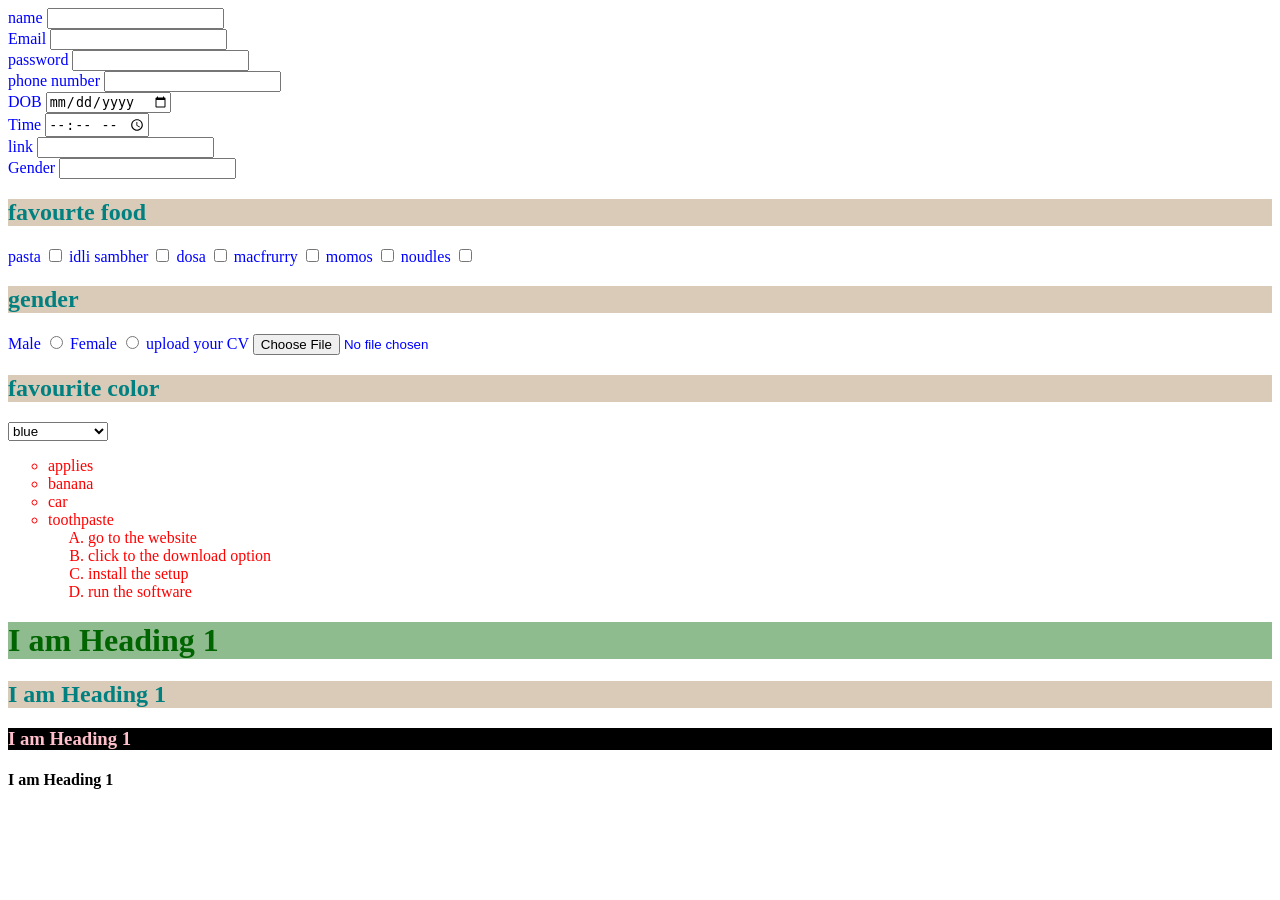
<file: CSS/index.html>
<!doctype html>
<!--showing document type is html -->
<!-- latest version is html5 -->
<html lang="en">
  <!--actual html code starts, language="english"-->
  <!-- html document is divied into two parts: head and body -->
  <head>
    <!-- things we don't want to show to user:cs/javascript file, images google form-->
    <meta charset="UTF-8" />
    <meta name="viewport" content="width=device-width, initial-scale=1.0" />
    <title>first cs file</title>
    <!-- name shows on tab of the website-->

    <link rel="stylesheet" href="styles.css" />
    <!-- for external css file-->

    <style>
      /* used to add CSS */
      h1 {
        color: blue; /* ctrl + space , used to add text color*/
        background-color: yellow; /*used to add text`s background color*/
      }

      h2 {
        color: teal;
        background-color: rgba(202, 181, 154, 0.697);
      }
    </style>
  </head>
  <body>
    <div style="color: blue;">
      <form>
        <label>name</label>
        <input type="text" />
        <br />
        <label>Email</label>
        <input type="Email" />
        <br />
        <label>password</label>
        <input type="password" />
        <br />
        <label>phone number </label>
        <input type="number" />
        <!-- how to restrict the phone number to 10 digits only -->
        <br />
        <label>DOB</label>
        <input type="date" />
        <br />
        <label>Time</label>
        <input type="time" />
        <br />
        <label>link</label>
        <input type="link" />
        <br />
        <label>Gender</label>
        <input type="gender" />
        <br />
        <!-- check box -->
        <h2>favourte food</h2>

        <label>pasta</label>
        <input type="checkbox" />

        <label>idli sambher</label>
        <input type="checkbox" />

        <label>dosa</label>
        <input type="checkbox" />

        <label>macfrurry</label>
        <input type="checkbox" />

        <label>momos</label>
        <input type="checkbox" />

        <label>noudles</label>
        <input type="checkbox" />

        <!-- radio buttens -->
        <h2>gender</h2>
        <label>Male</label>
        <input name="gender" type="radio" />

        <label>Female</label>
        <input name="gender" type="radio" />

        <label>upload your CV </label>
        <input type="file" />

        <br />
        <h2>favourite color</h2>
        <select>
          <option>blue</option>
          <option>pink</option>
          <option>magenta</option>
          <option>sap green</option>
          <option>navi blue</option>
          <option>lemon yellow</option>
          <option>dark green</option>
          <option>olive green</option>
          <option>black</option>
          <option>brown</option>
          <option>orange</option>
          <option>white</option>
        </select>
      </form>
    </div>

    <div style="color:red;">
      <ul type="circle">
        <li>applies</li>
        <li>banana</li>
        <li>car</li>
        <li>toothpaste</li>
        <ol type="A">
          <li>go to the website</li>
          <li>click to the download option</li>
          <li>install the setup</li>
          <li>run the software</li>
        </ol>
      </ul>
    </div>
    <!-- create whatever we want: list,forms,tables -->
    <h1 style="color: darkgreen; background-color: darkseagreen">
      I am Heading 1
    </h1>
    <h2>I am Heading 1</h2>
    <h3 style="color: pink; background-color: black">I am Heading 1</h3>
    <h4>I am Heading 1</h4>
  </body>
</html>
</file>
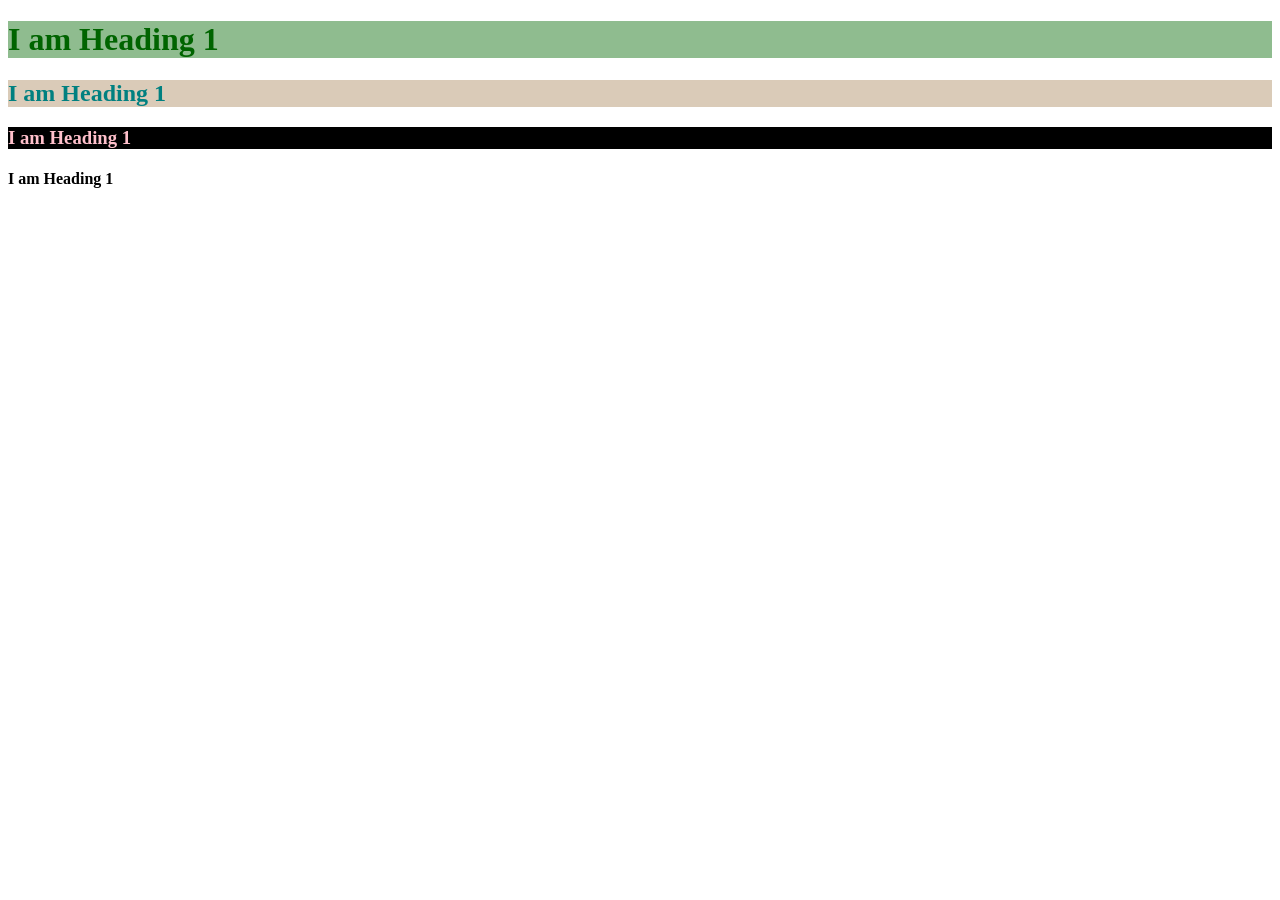
<file: CSS/HTML/CSS/index.html>
<!doctype html>
<!--showing document type is html -->
<!-- latest version is html5 -->
<html lang="en">
  <!--actual html code starts, language="english"-->
  <!-- html document is divied into two parts: head and body -->
  <head>
    <!-- things we don't want to show to user:cs/javascript file, images google form-->
    <meta charset="UTF-8" />
    <meta name="viewport" content="width=device-width, initial-scale=1.0" />
    <title>first cs file</title>
    <!-- name shows on tab of the website-->

    <link rel="stylesheet" href="styles.css" />
    <!-- for external css file-->

    <style>
      /* used to add CSS */
      h1 {
        color: blue; /* ctrl + space , used to add text color*/
        background-color: yellow; /*used to add text`s background color*/
      }

      h2 {
        color: teal;
        background-color: rgba(202, 181, 154, 0.697);
      }
    </style>

  </head>
  <body>
    <!-- create whatever we want: list,forms,tables -->
    <h1 style="color: darkgreen; background-color: darkseagreen">
      I am Heading 1
    </h1>
    <h2>I am Heading 1</h2>
    <h3 style="color: pink; background-color: black">I am Heading 1</h3>
    <h4>I am Heading 1</h4>
  </body>
</html>
</file>
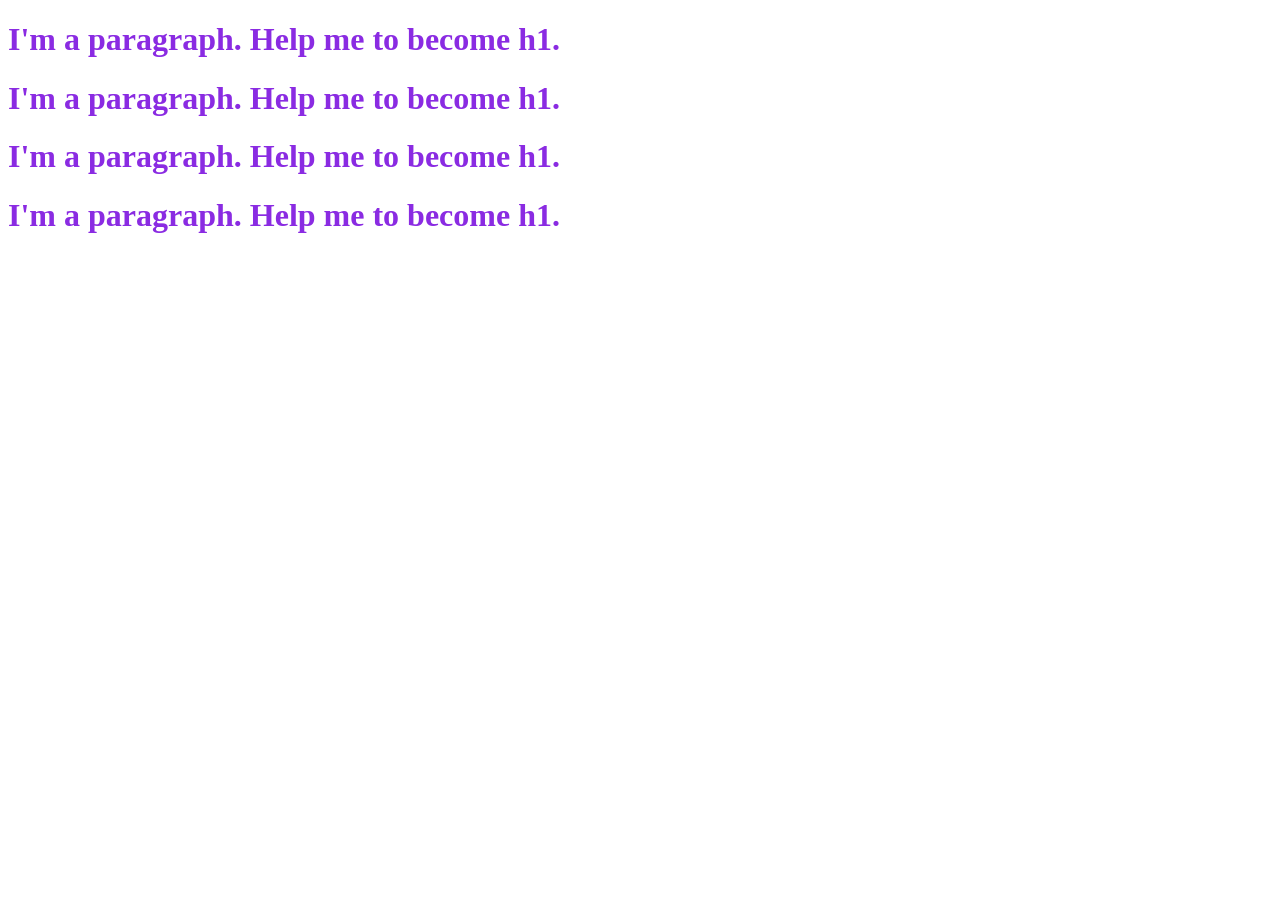
<file: CSS/CSS selectors/q1.html>
<!DOCTYPE html>
<html lang="en">
  <head>
    <meta charset="UTF-8" />
    <meta name="viewport" content="width=device-width, initial-scale=1.0" />
    <title>Document</title>

    <style>
      /* css selector */
      /* element selector */

      h1{
color:blueviolet;
      }
      
    </style>
  </head>

  <body>
    <!-- add css styles to all h1 tags making it blue   -->
    <h1>I'm a paragraph. Help me to become h1.</h1>
    <h1>I'm a paragraph. Help me to become h1.</h1>
    <h1>I'm a paragraph. Help me to become h1.</h1>
    <h1>I'm a paragraph. Help me to become h1.</h1>
  </body>
</html>
</file>
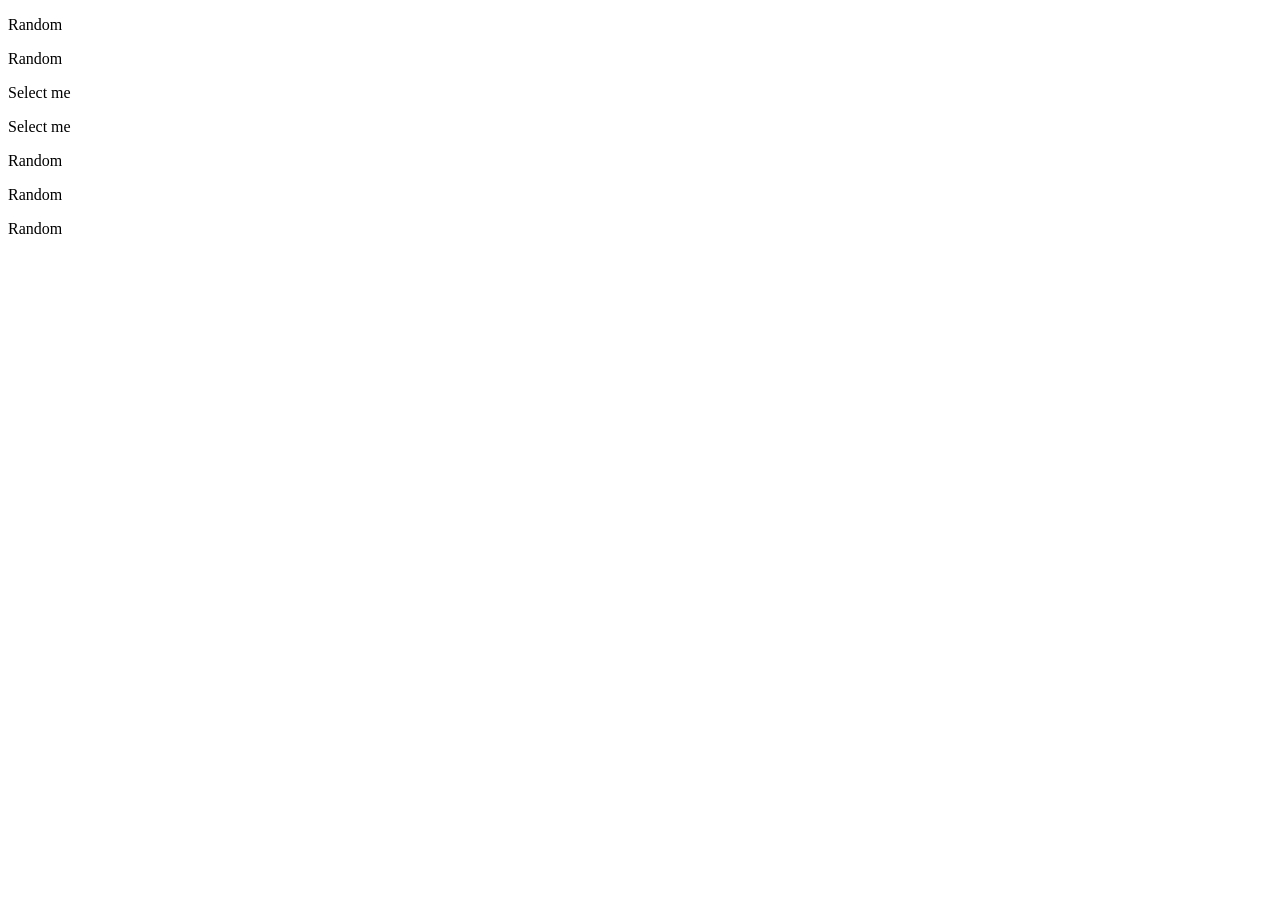
<file: CSS/CSS selectors/q10.html>
<!DOCTYPE html>
<html lang="en">

<head>
    <meta charset="UTF-8" />
    <meta name="viewport" content="width=device-width, initial-scale=1.0" />
    <title>Document</title>
    <style>
      
    </style>
</head>

<body>
    <!-- Select the element with "Select me" and make it blue  -->
    <div class="some-class">
        <div id="the-one">
            <p>Random</p>
            <div>
                <p class="c1 c2">Random</p>
            </div>
            <p class="c1 c2">Select me</p>
            <div class="c1 c2">Select me</div>
        </div>
    </div>
    <div class="some-class">
        <p class="c1">Random</p>
        <p class="c2">Random</p>
        <p class="c1 c2">Random</p>
    </div>
</body>

</html>
</file>
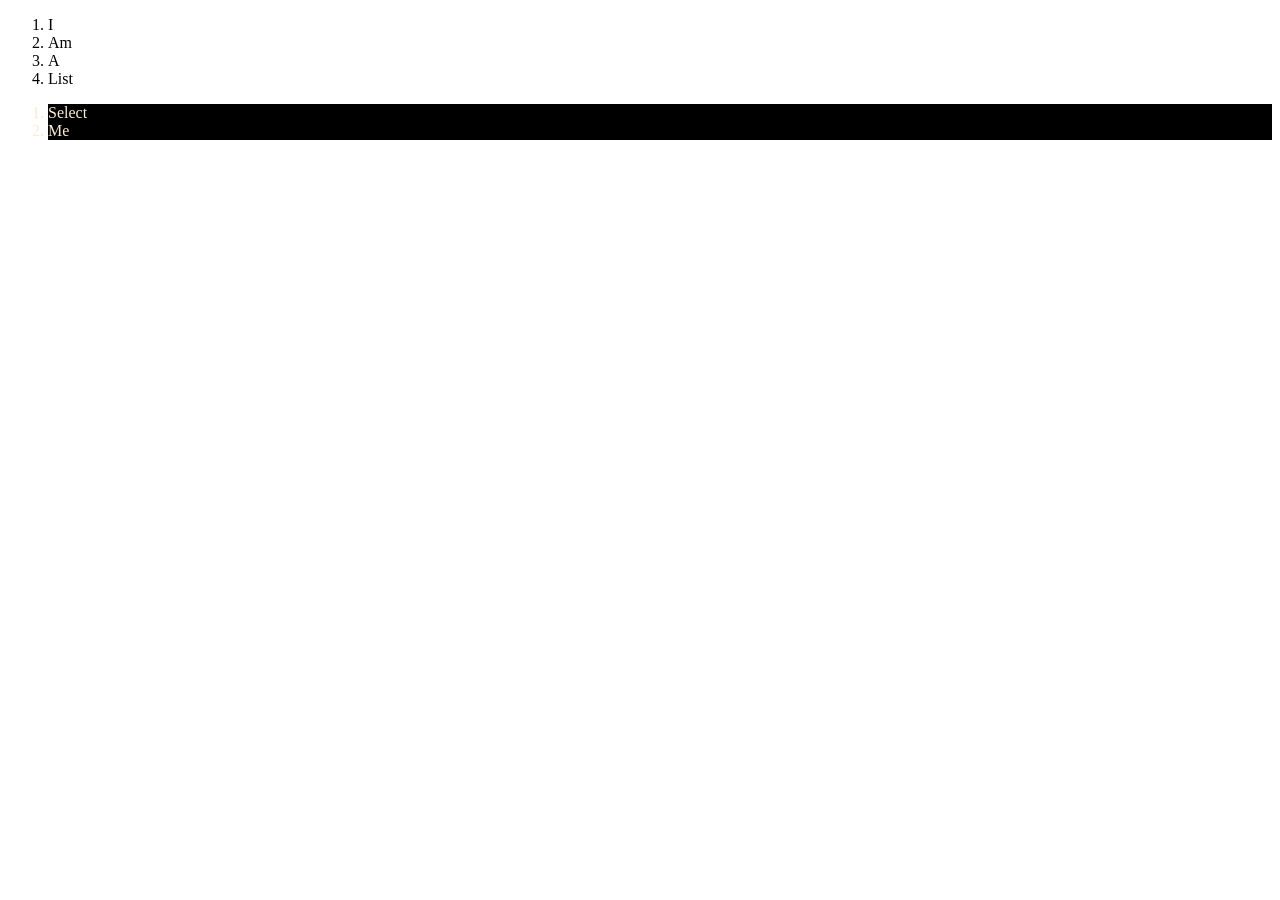
<file: CSS/CSS selectors/q2.html>
<!DOCTYPE html>
<html lang="en">
  <head>
    <meta charset="UTF-8" />
    <meta name="viewport" content="width=device-width, initial-scale=1.0" />
    <title>Document</title>
    <style>
      /* descendent selector */
div li{
 color:antiquewhite;
 background-color:black;
}
     
    </style>
  </head>

  <body>
    <!-- write css selector to select the obvious list items make them blue -->

    <ol>
      <li>I</li>
      <li>Am</li>
      <li>A</li>
      <li>List</li>
    </ol>

    <div>
      <ol>
        <!-- li is descendent of div  -->
        <li>Select</li>
        <li>Me</li>
      </ol>
    </div>


  </body>
</html>
</file>
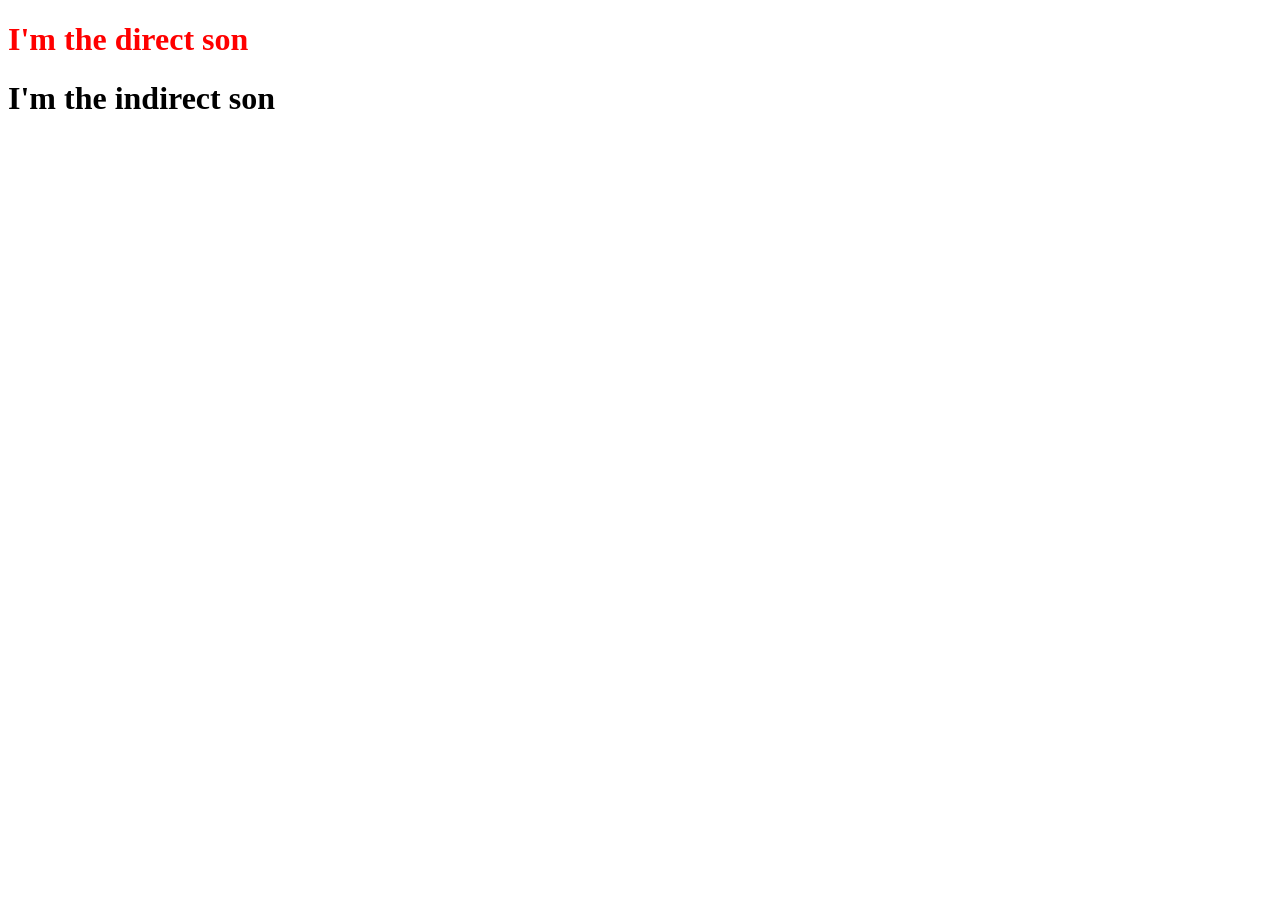
<file: CSS/CSS selectors/q3.html>
<!doctype html>
<html lang="en">
  <head>
    <meta charset="UTF-8" />
    <meta name="viewport" content="width=device-width, initial-scale=1.0" />
    <title>Document</title>
    <style>
      /* children selector */
      div>h1 {
        /* we can write div>hi ad h1 is direct child of div */
        color: red;
      }
    </style>
  </head>

  <body>
    <!-- select "I'm the direct son" and make it blue -->

    <div>
      <h1>
        <!-- h1 is the direct child of div -->
        <span>I'm the direct son</span>
      </h1>
    </div>

    <div>
      <span>
        <h1>
          <!-- hi is not the direct child of div -->
          <span>I'm the indirect son</span>
        </h1>
      </span>
    </div>
  </body>
</html>
</file>
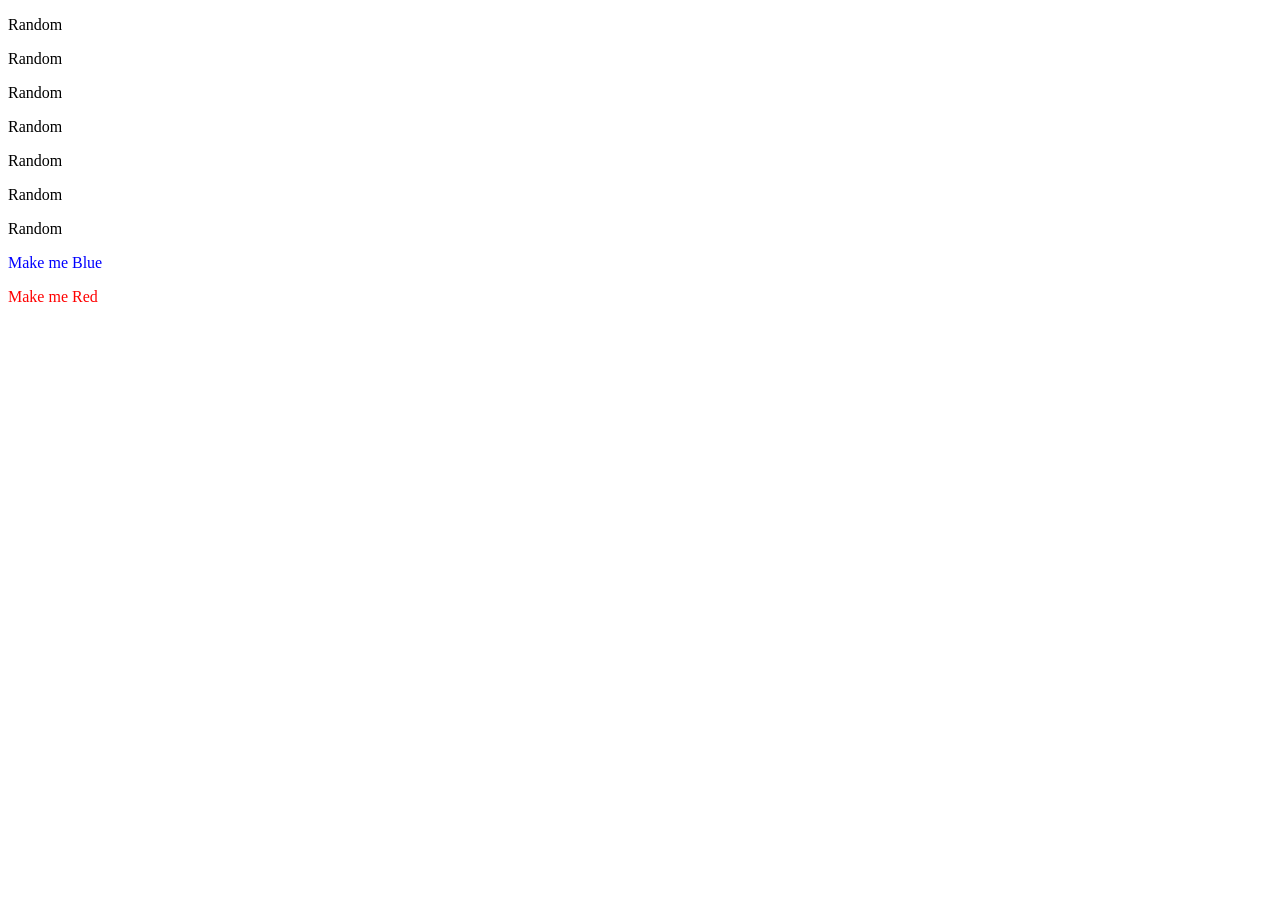
<file: CSS/CSS selectors/q4.html>
<!DOCTYPE html>
<html lang="en">

<head>
    <meta charset="UTF-8">
    <meta name="viewport" content="width=device-width, initial-scale=1.0">
    <title>Document</title>
    <style>
        /* class selector */
        
     .class1{
        color: blue;
     }

     .class2{
        color: red;
     }



       
        
      
        
    </style>
</head>

<body>
    <!-- Select the obvious p tags and make class 1 blue and class 2 red  -->
    <p>Random</p>
    <p>Random</p>
    <p>Random</p>
    <p>Random</p>
    <p>Random</p>
    <p>Random</p>
    <p>Random</p>

    <p class="class1">Make me Blue</p>
    <p class="class2">Make me Red</p>

</body>

</html>
</file>
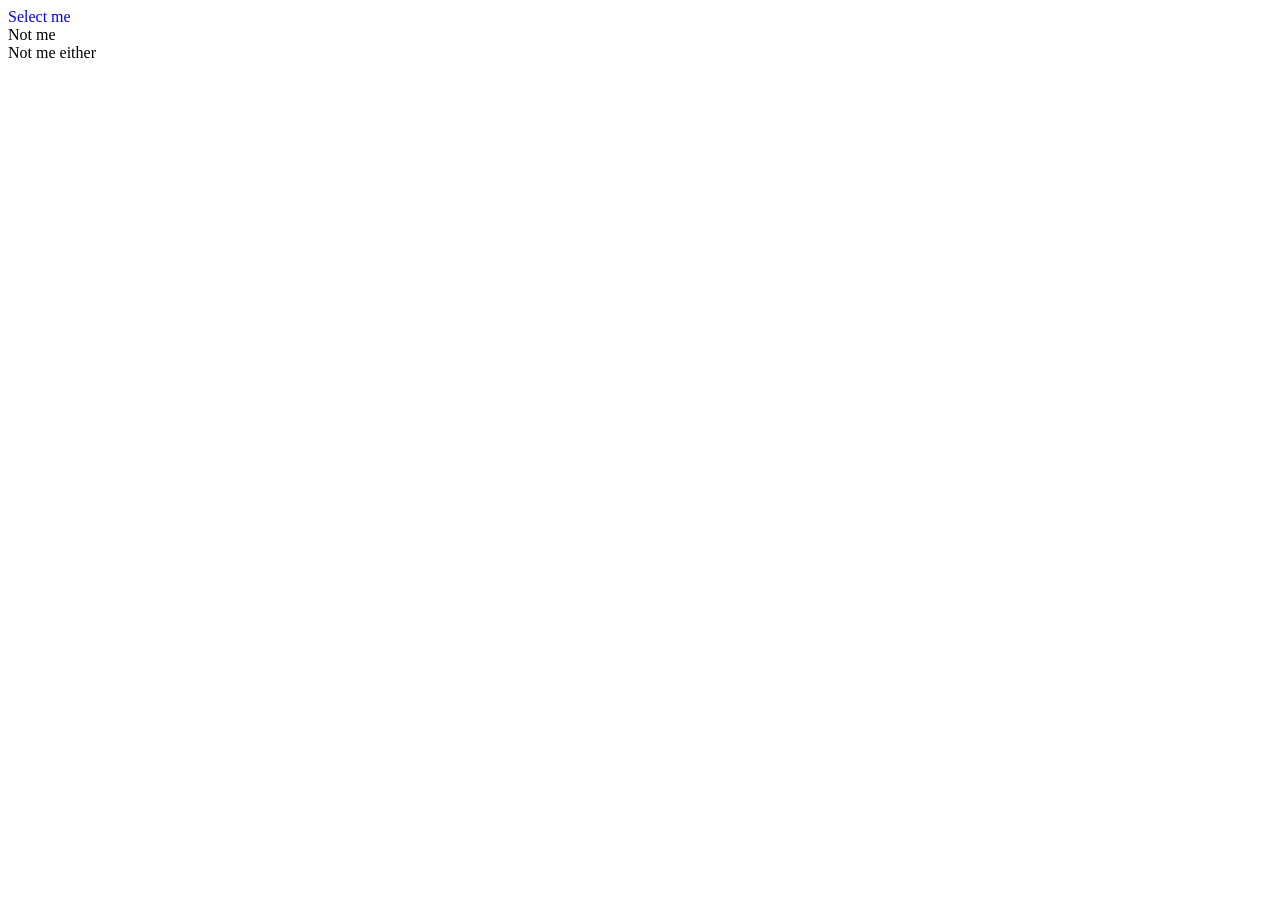
<file: CSS/CSS selectors/q5.html>
<!DOCTYPE html>
<html lang="en">

<head>
    <meta charset="UTF-8">
    <meta name="viewport" content="width=device-width, initial-scale=1.0">
    <title>Document</title>
    <style>
        /* multiple class on same elements*/
        .m1.m2{
            color: blue;
        }
     
       
    </style>
</head>

<body>
    <!-- Select the element with multiple classes(m1 & m2) and make them blue -->
    <div class="m1 m2">
        Select me
    </div>

    <div class="m1">Not me</div>
    <div class="m2">Not me either</div>
</body>

</html>
</file>
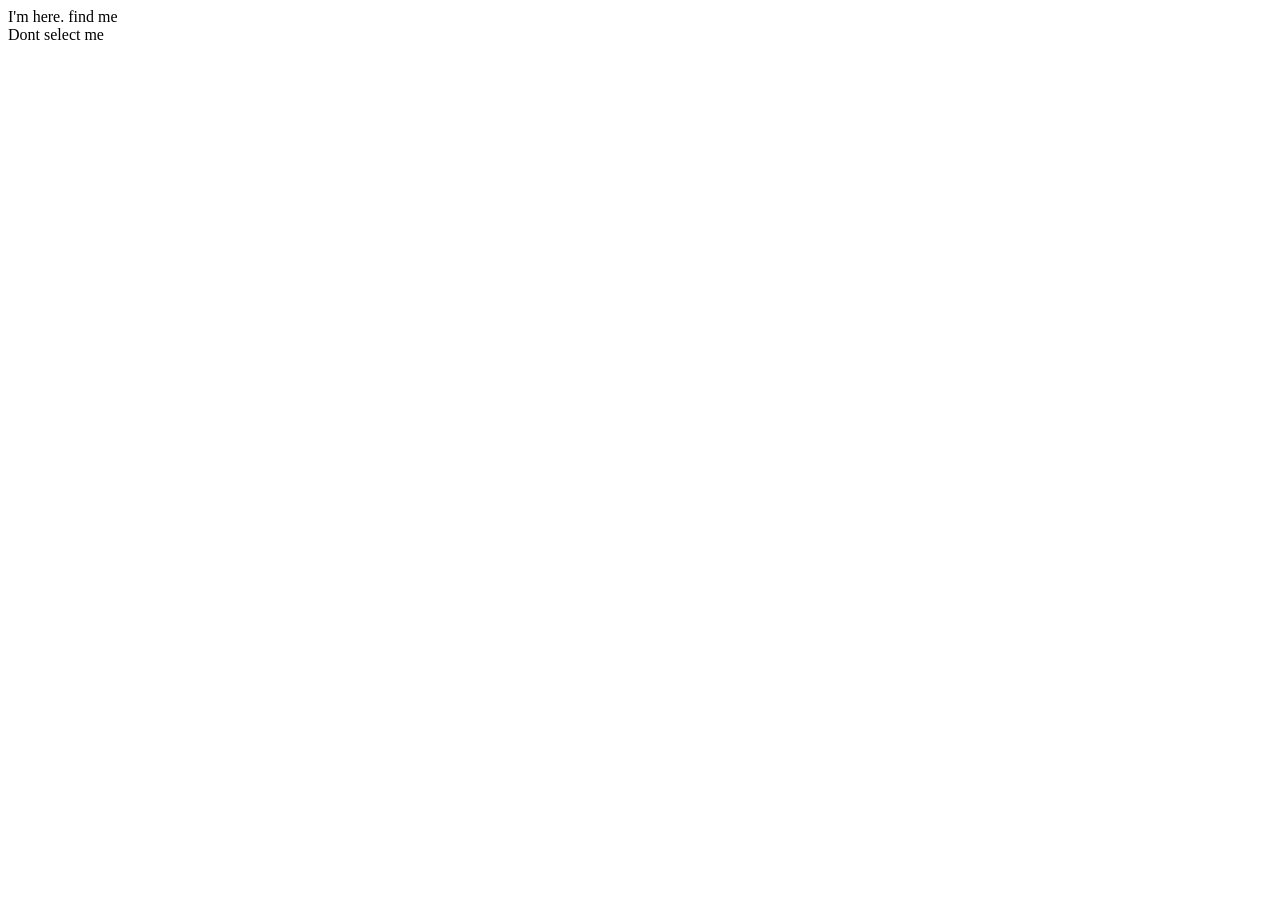
<file: CSS/CSS selectors/q6.html>
<!DOCTYPE html>
<html lang="en">

<head>
  <meta charset="UTF-8" />
  <meta name="viewport" content="width=device-width, initial-scale=1.0" />
  <title>Document</title>
  <style>
   
  </style>
</head>

<body>
  <!-- Select "I'm here. find me" and make it blue  -->
  <!-- Homework -->

  <div class="c1">
    <div>
      <div>
        <span>
          <div class="c2">I'm here. find me</div>
        </span>
      </div>
    </div>

  </div>
    
    <span>
      <div class="c2">Dont select me</div>
    </span>
</body>

</html>
</file>
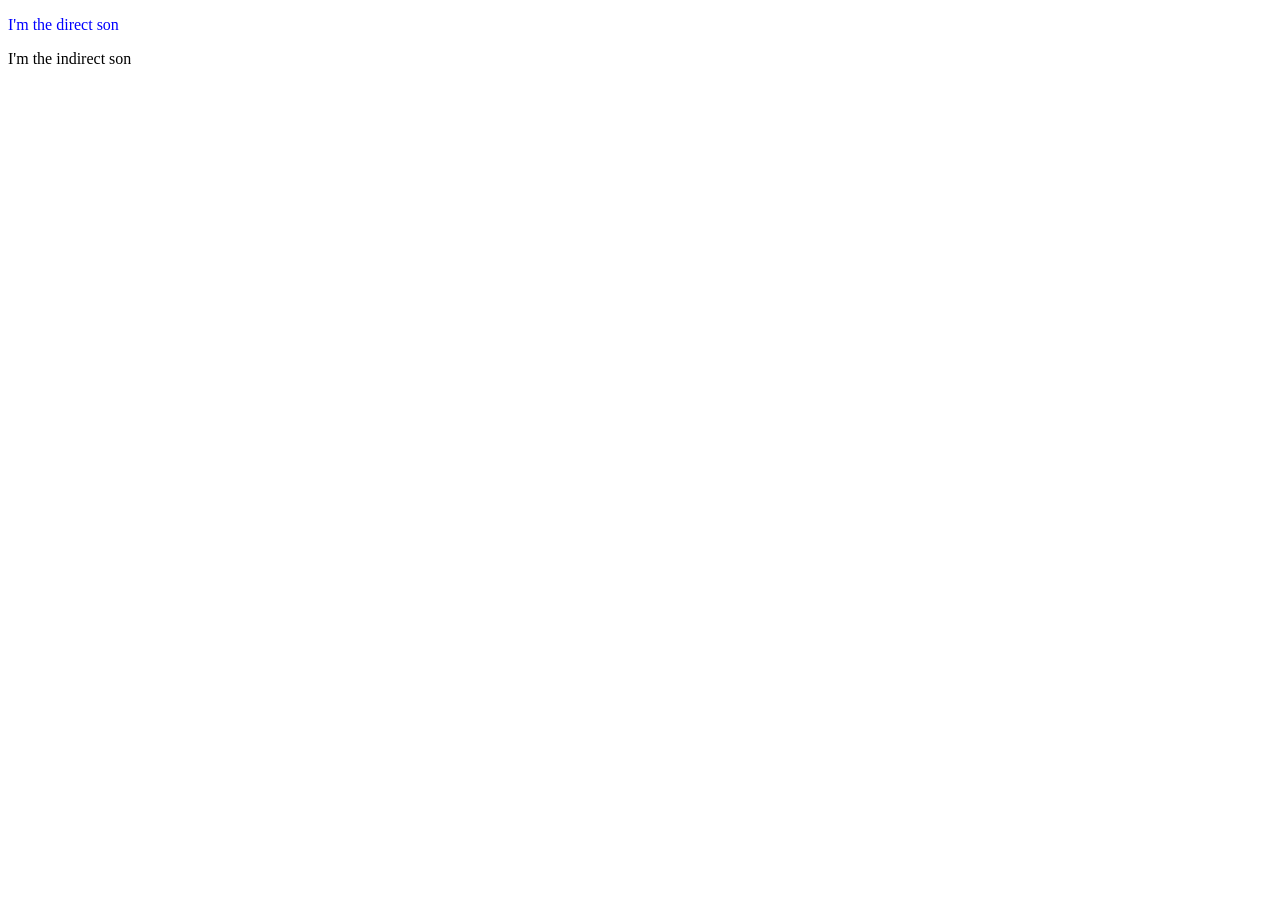
<file: CSS/CSS selectors/q7.html>
<!DOCTYPE html>
<html lang="en">

<head>
    <meta charset="UTF-8">
    <meta name="viewport" content="width=device-width, initial-scale=1.0">
    <title>Document</title>
</head>
<style>
    /* class with children combinator */

    .c1>p{
        color: blue;
    }
    


      
</style>

<body>

    <!-- select "I'm the direct son" and make it blue  -->
    <div class="c1">
        <p>
            I'm the direct son
        </p>
    </div>

    <div class="c1">
        <span>
            <p>I'm the indirect son</p>
        </span>
    </div>

</body>

</html>
</file>
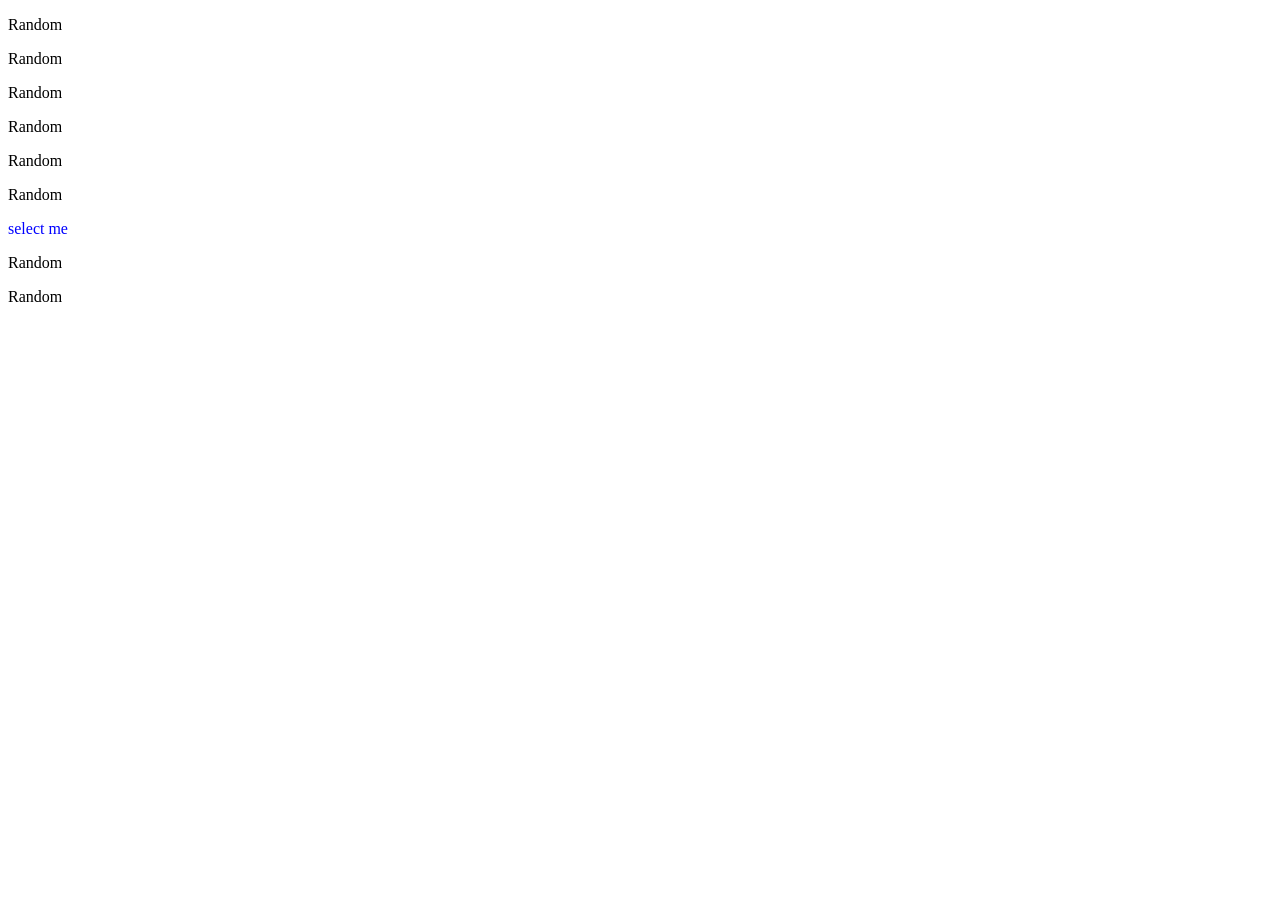
<file: CSS/CSS selectors/q8.html>
<!DOCTYPE html>
<html lang="en">

<head>
    <meta charset="UTF-8">
    <meta name="viewport" content="width=device-width, initial-scale=1.0">
    <title>Document</title>
</head>
<!-- id selector -->
  

<style>

  #the-one{
    color: blue;
  }
      

</style>

<body>

    <!-- Select s2 with id=the-one and make it blue -->
    <p class="s1">Random</p>
    <p class="s1">Random</p>
    <p class="s1">Random</p>
    <p class="s1">Random</p>
    <p class="s2">Random</p>
    <p class="s2">Random</p>
    <p class="s2" id="the-one">select me</p>
    <p class="s2">Random</p>
    <p class="s2">Random</p>
</body>

</html>
</file>
<file: CSS/styles.css>
h2{
    color: red;
    background-color:bisque;
}
</file>
<file: CSS/HTML/CSS/styles.css>
h2{
    color: red;
    background-color:bisque;
}
</file>
